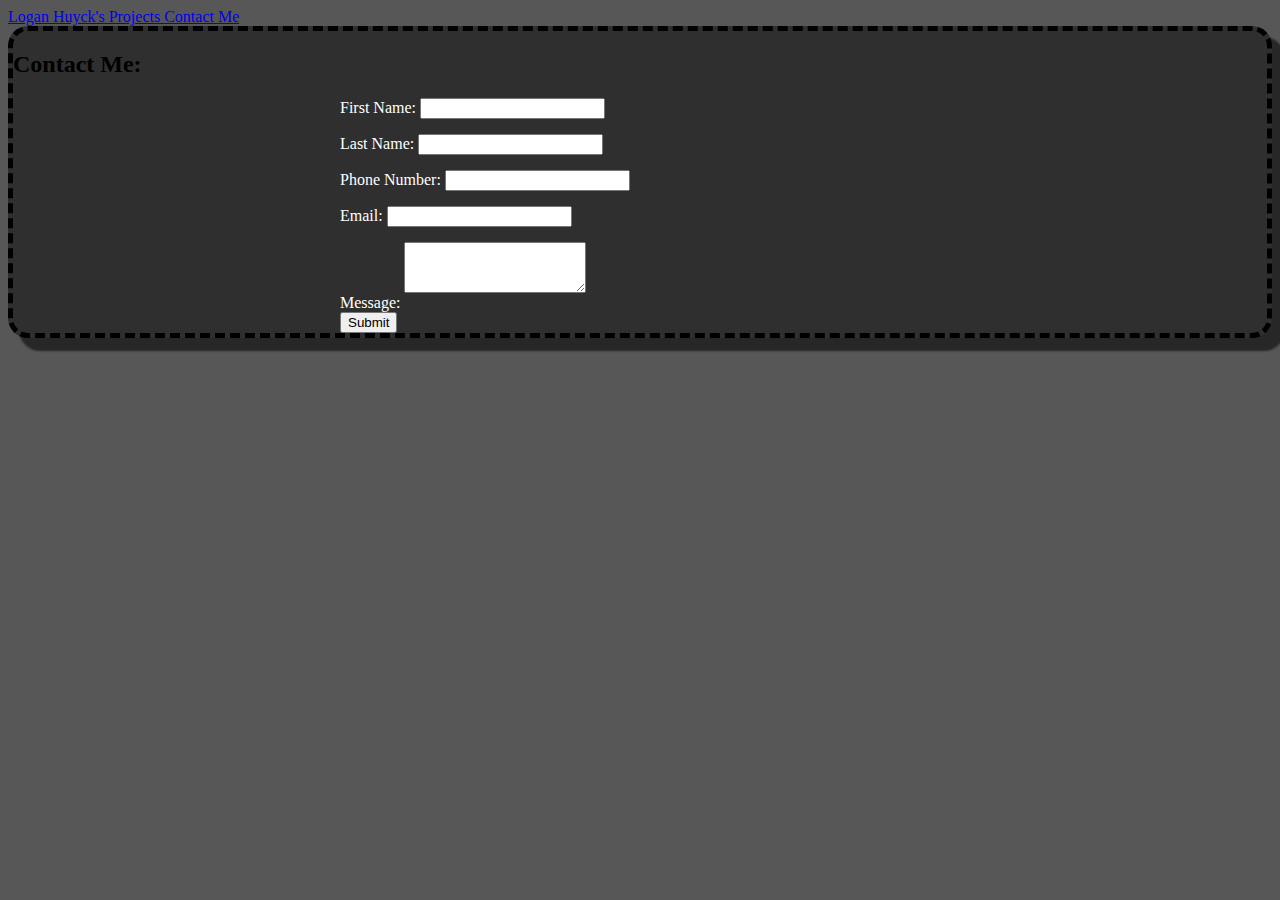
<file: contact.html>
<!doctype html>
<html lang="en">

<head>
    <!-- Basic Page Needs-->
    <link rel="stylesheet" href="style.css">
    <meta charset="utf-8">
    <meta name="viewport" content="width=device-width, initial-scale=1">
    <title>huylog</title>
    <!--good ol' bootstrap-->
    <link href="https://cdn.jsdelivr.net/npm/bootstrap@5.3.2/dist/css/bootstrap.min.css" rel="stylesheet"
        integrity="sha384-T3c6CoIi6uLrA9TneNEoa7RxnatzjcDSCmG1MXxSR1GAsXEV/Dwwykc2MPK8M2HN" crossorigin="anonymous">
</head>

<body class="bodybg">
    <nav class="navbar sticky-top bg-dark">
        <div class="container justify-content-between">
            <a class="navbar-brand text-light fs-2" href="index.html">
                Logan Huyck's Projects
            </a>
            <a class="nav-item text-light fs-2 text-decoration-none" href="contact.html">Contact Me</a>
        </div>
    </nav>
    <div class="container rounded-border text-light my-4">
        <h2 class="text-decoration-underline">Contact Me:</h2>
        <form action="thankyou.html" method="post">
            <div class="mb-3">
                <label for="firstName">First Name:</label>
                <input type="text" class="form-control" id="firstName" required>
            </div>
            <div class="mb-3">
                <label for="lastName">Last Name:</label>
                <input type="text" class="form-control" id="lastName" required>
            </div>
            <div class="mb-3">
                <label for="phoneNumber">Phone Number:</label>
                <input type="tel" class="form-control" id="phoneNumber" required>
            </div>
            <div class="mb-3">
                <label for="email">Email:</label>
                <input type="email" class="form-control" id="email" required>
            </div>
            <div class="mb-3">
                <label for="message">Message:</label>
                <textarea class="form-control" id="message" rows="3" required></textarea>
            </div>
            <button type="submit" class="btn btn-primary">Submit</button>
        </form>
    </div>

    <!-- Additional content -->
    <div class="text-center bg-dark text-light my-4">
        <!-- Add your content here -->
    </div>

</body>

</html>
</file>
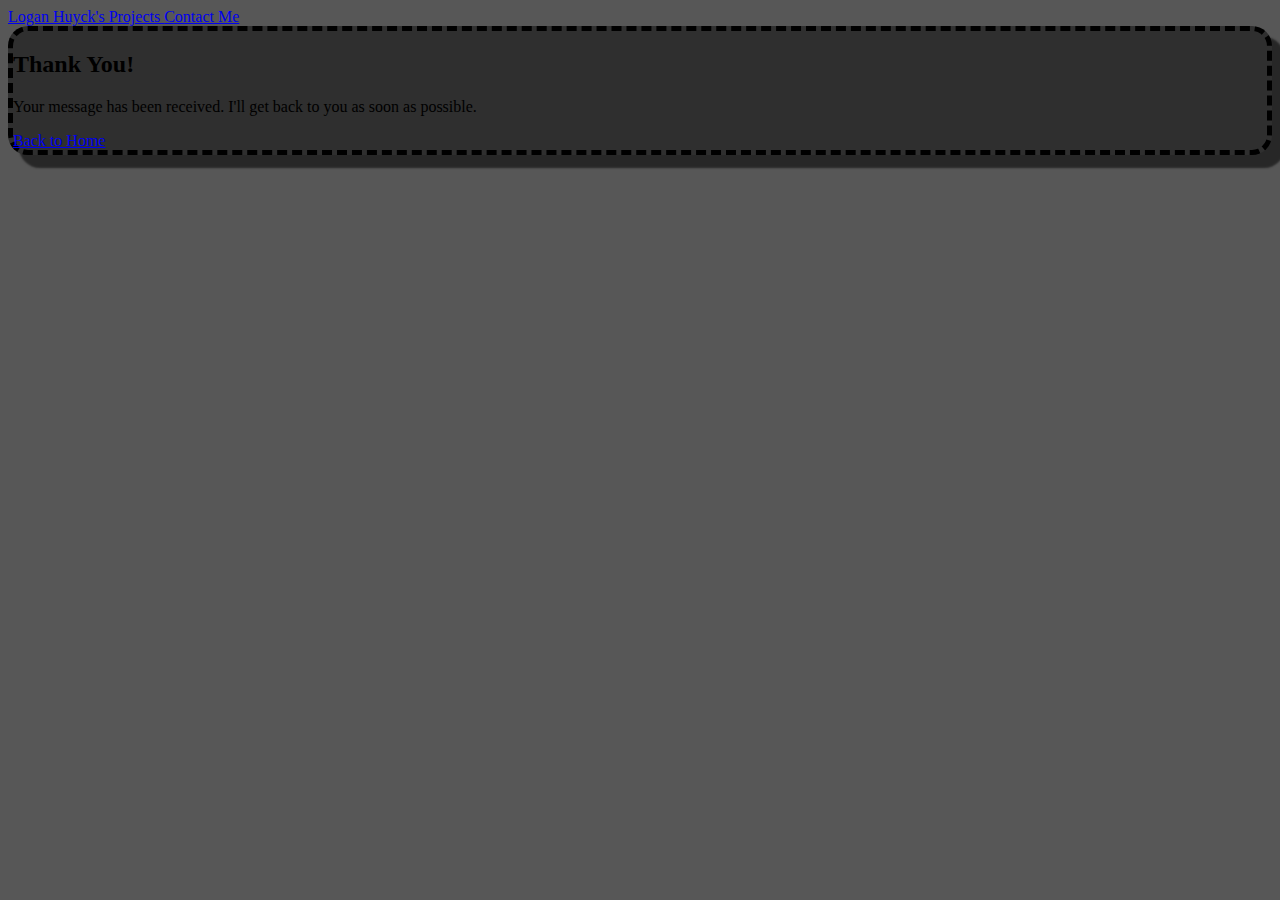
<file: thankyou.html>
<!DOCTYPE html>
<html lang="en">

<head>
    <meta charset="utf-8">
    <meta name="viewport" content="width=device-width, initial-scale=1">
    <title>Thank You - huylog</title>
    <link href="https://cdn.jsdelivr.net/npm/bootstrap@5.3.2/dist/css/bootstrap.min.css" rel="stylesheet"
        integrity="sha384-T3c6CoIi6uLrA9TneNEoa7RxnatzjcDSCmG1MXxSR1GAsXEV/Dwwykc2MPK8M2HN" crossorigin="anonymous">
    <link rel="stylesheet" href="style.css">
</head>

<body class="bodybg">

    <nav class="navbar sticky-top bg-dark">
        <div class="container justify-content-between">
            <a class="navbar-brand text-light fs-2" href="index.html">
                Logan Huyck's Projects
            </a>
            <a class="nav-item text-light fs-2 text-decoration-none" href="contact.html">Contact Me</a>
        </div>
    </nav>
    
    <!-- Thank You Message -->
    <div class="container text-center rounded-border text-light my-4">
        <h2 class="text-decoration-underline">Thank You!</h2>
        <p>Your message has been received. I'll get back to you as soon as possible.</p>
        <a href="index.html" class="btn btn-primary">Back to Home</a>
    </div>

    <!-- Additional content -->
    <div class="text-center bg-dark text-light my-4">
        <!-- Add your content here -->
    </div>

</body>

</html>
</file>
<file: style.css>
.rounded-border {
    border: 5px dashed black;
    background-color: rgb(47, 47, 47);
    border-radius: 20px;
    box-shadow: 12px 12px 2px 1px rgba(0, 0, 0, 0.548) !important;
}

.bodybg {
    background-color: rgb(87, 87, 87);
}

form {
    max-width: 600px;
    margin: auto;
}

label {
    color: white;
    margin-top: 10px;
}

input,
textarea {
    margin-bottom: 15px;
}
</file>
